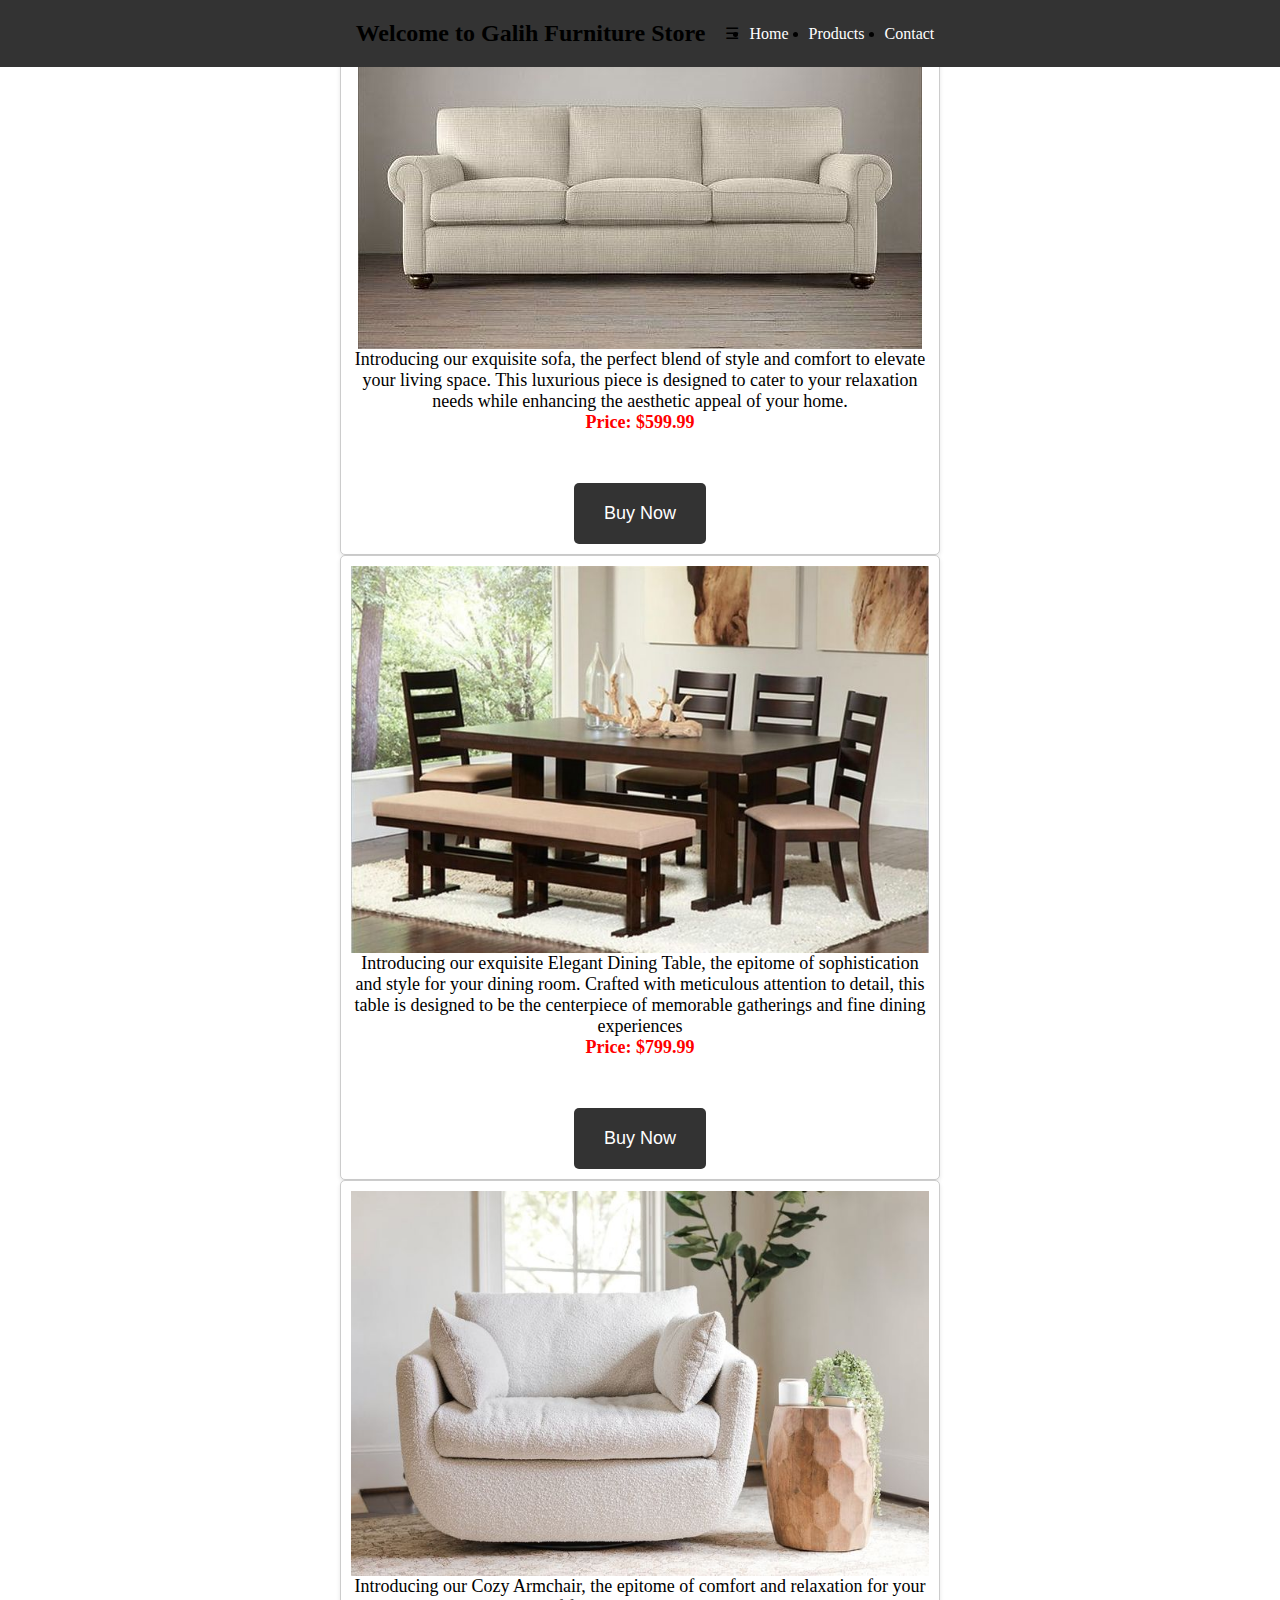
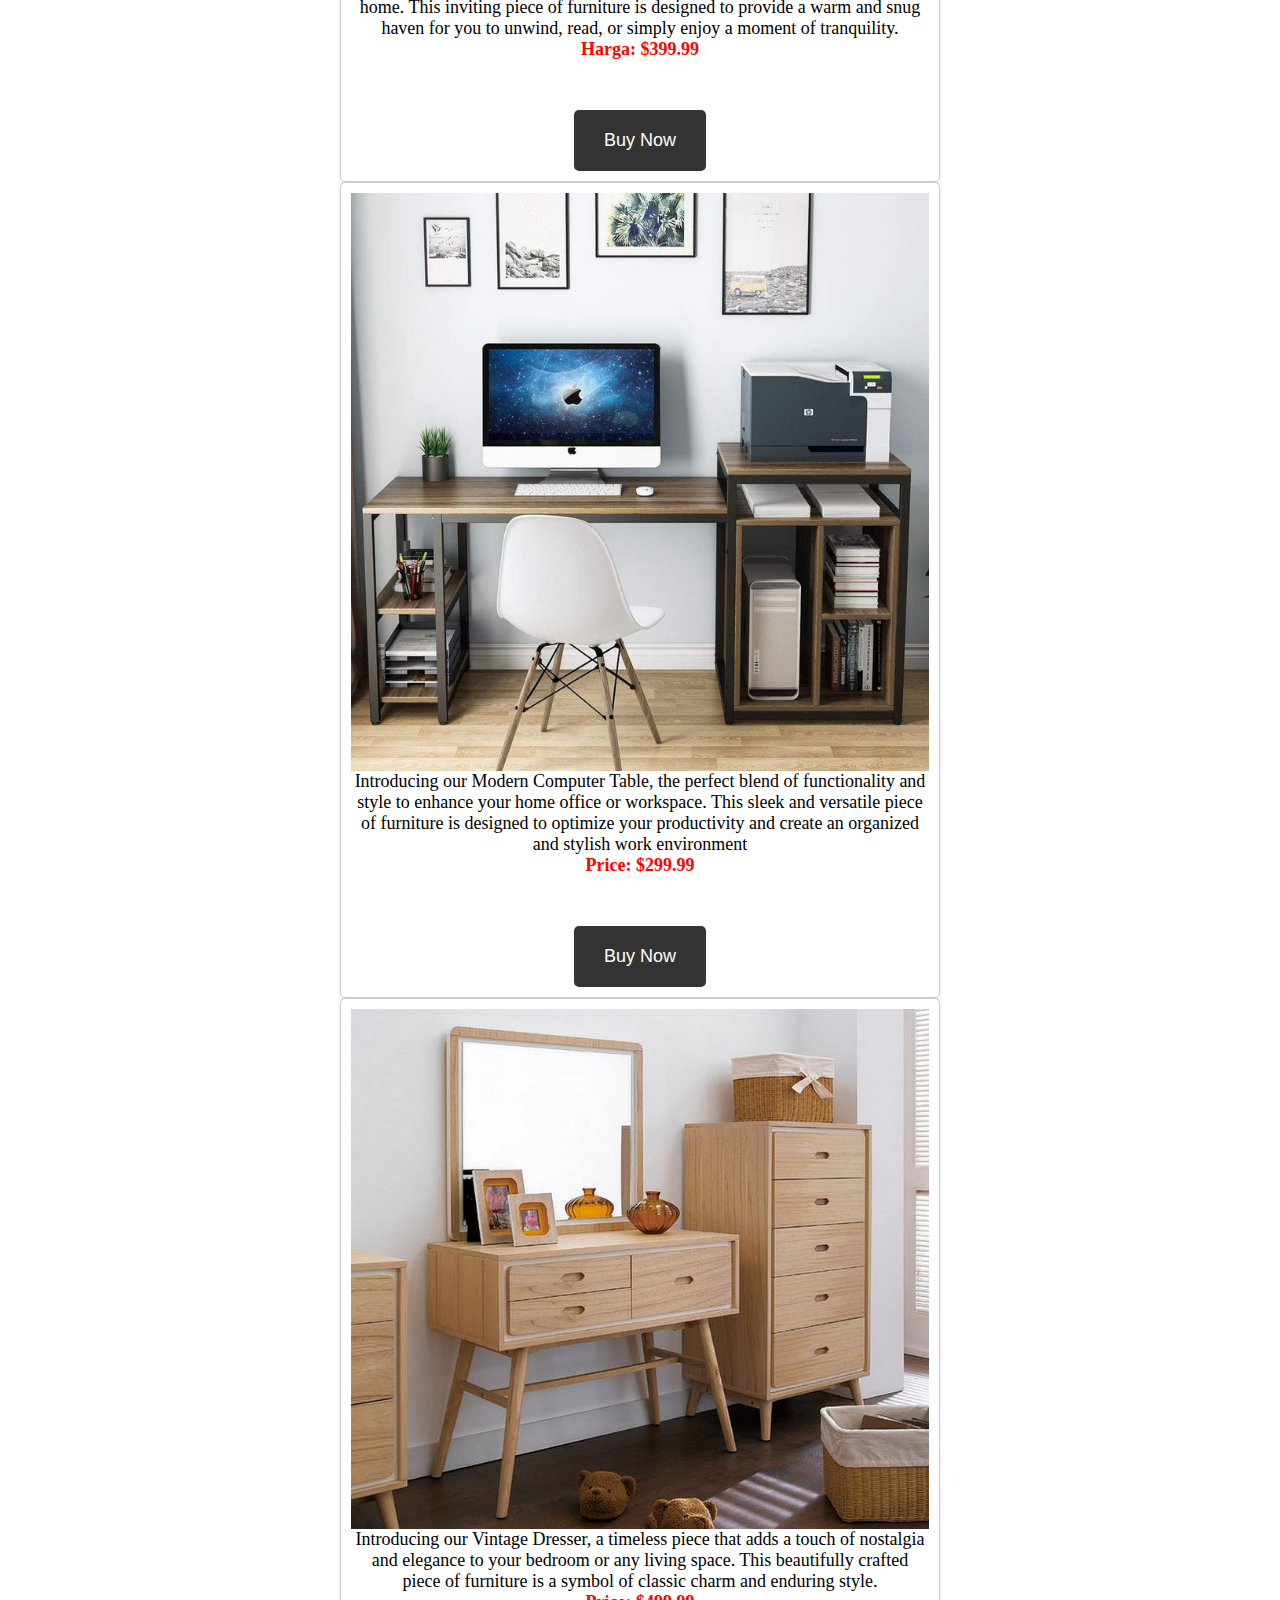
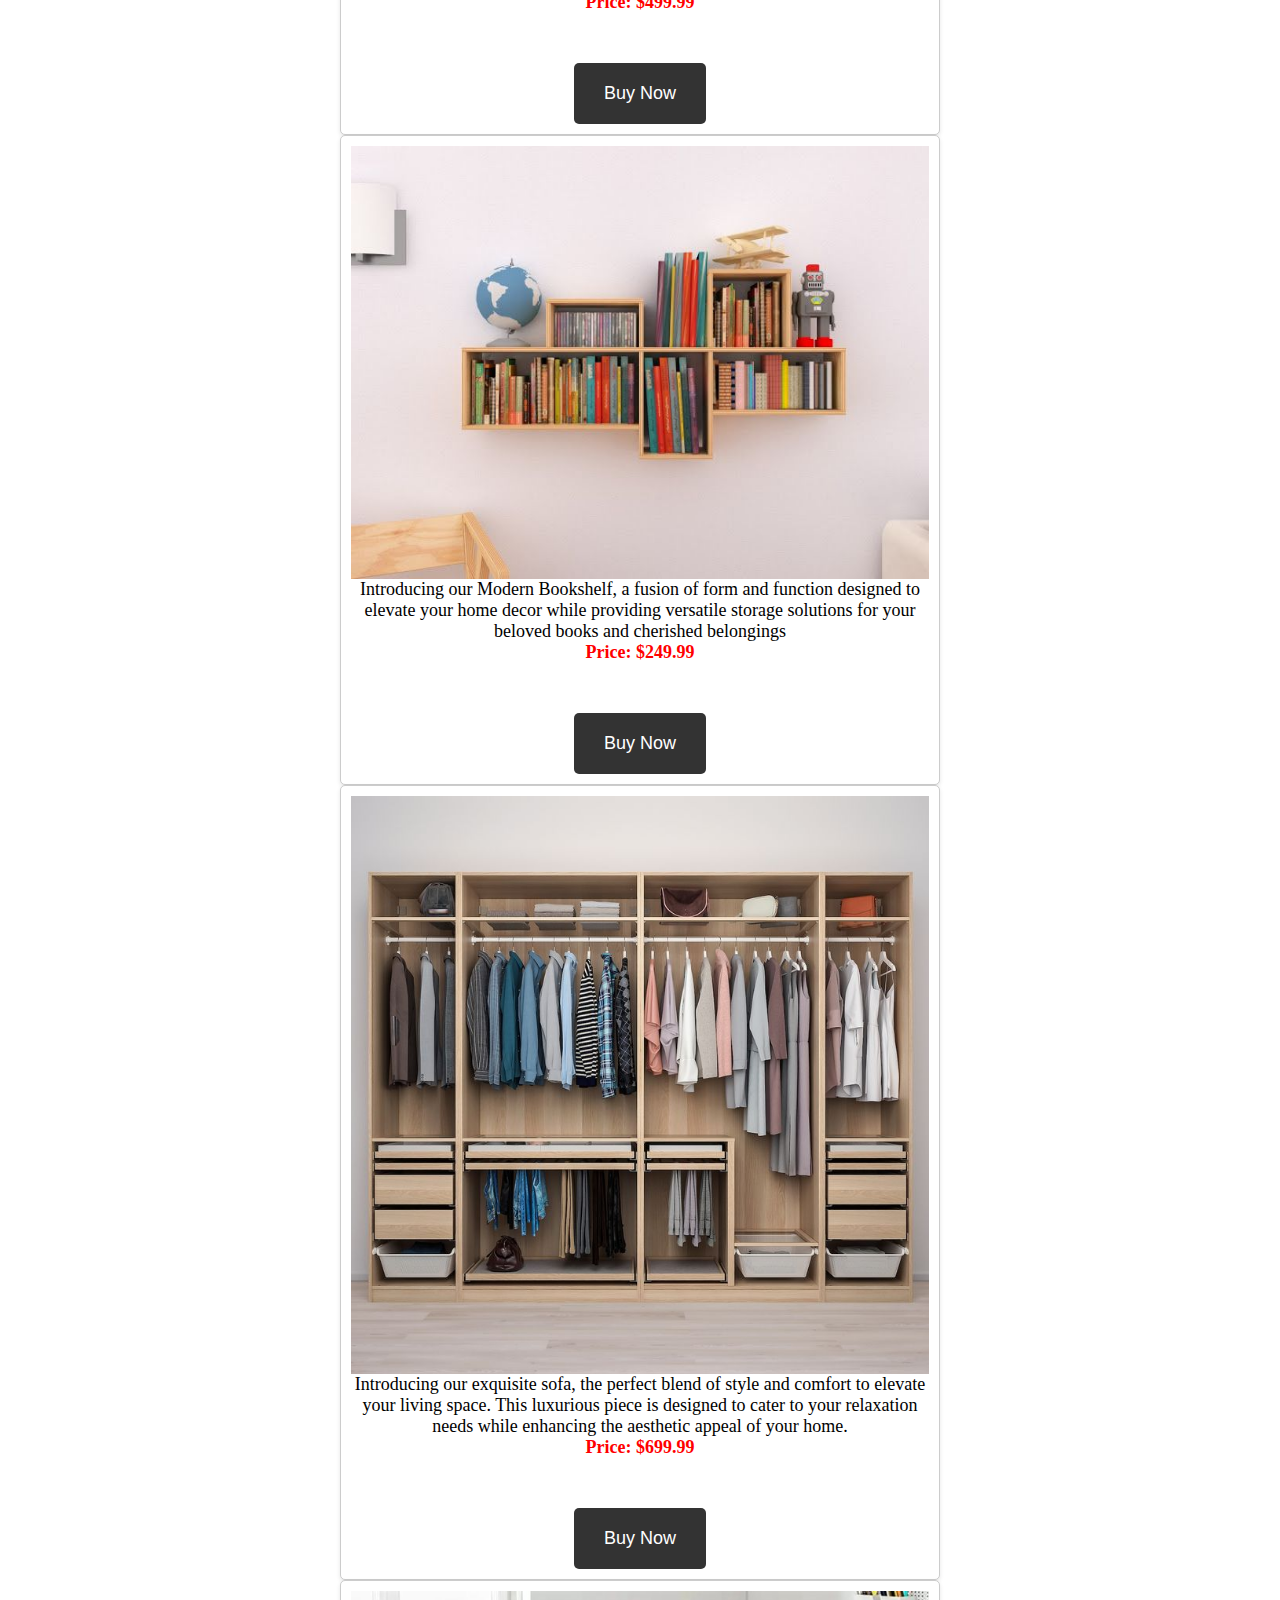
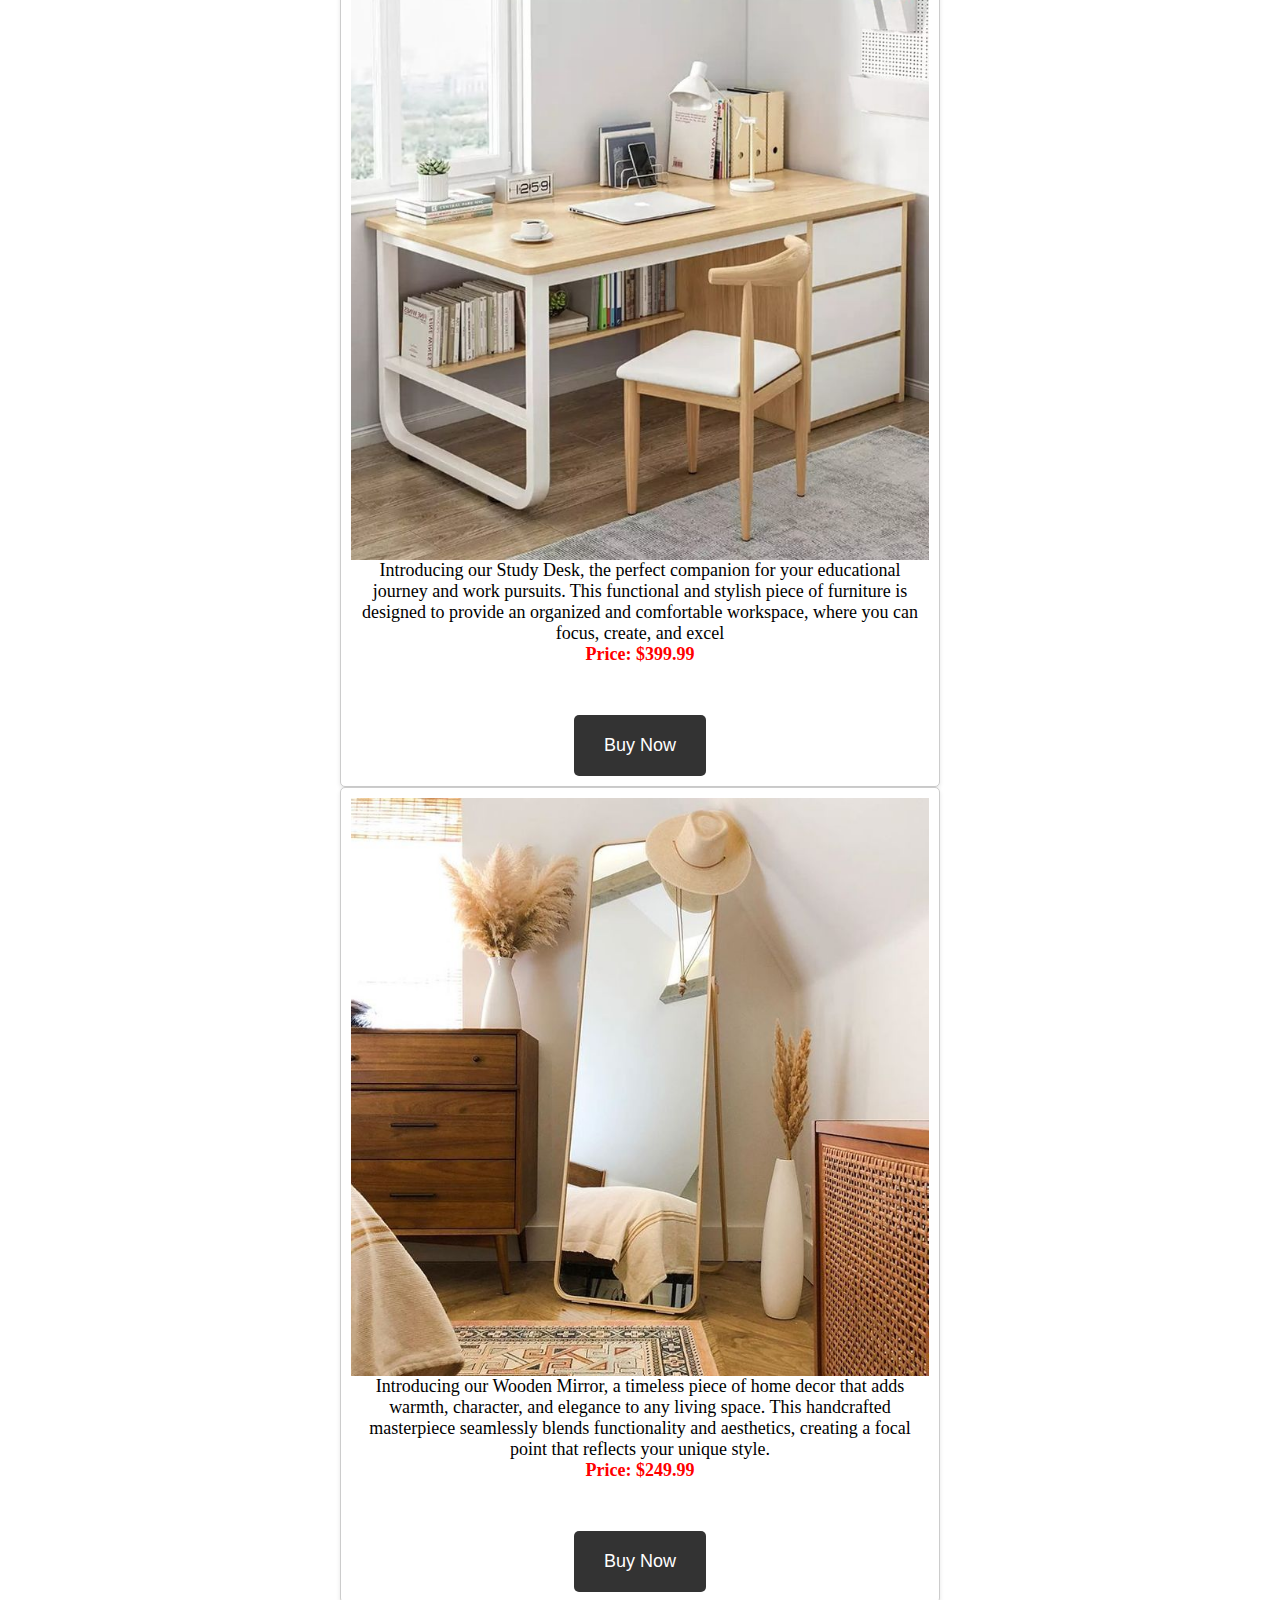
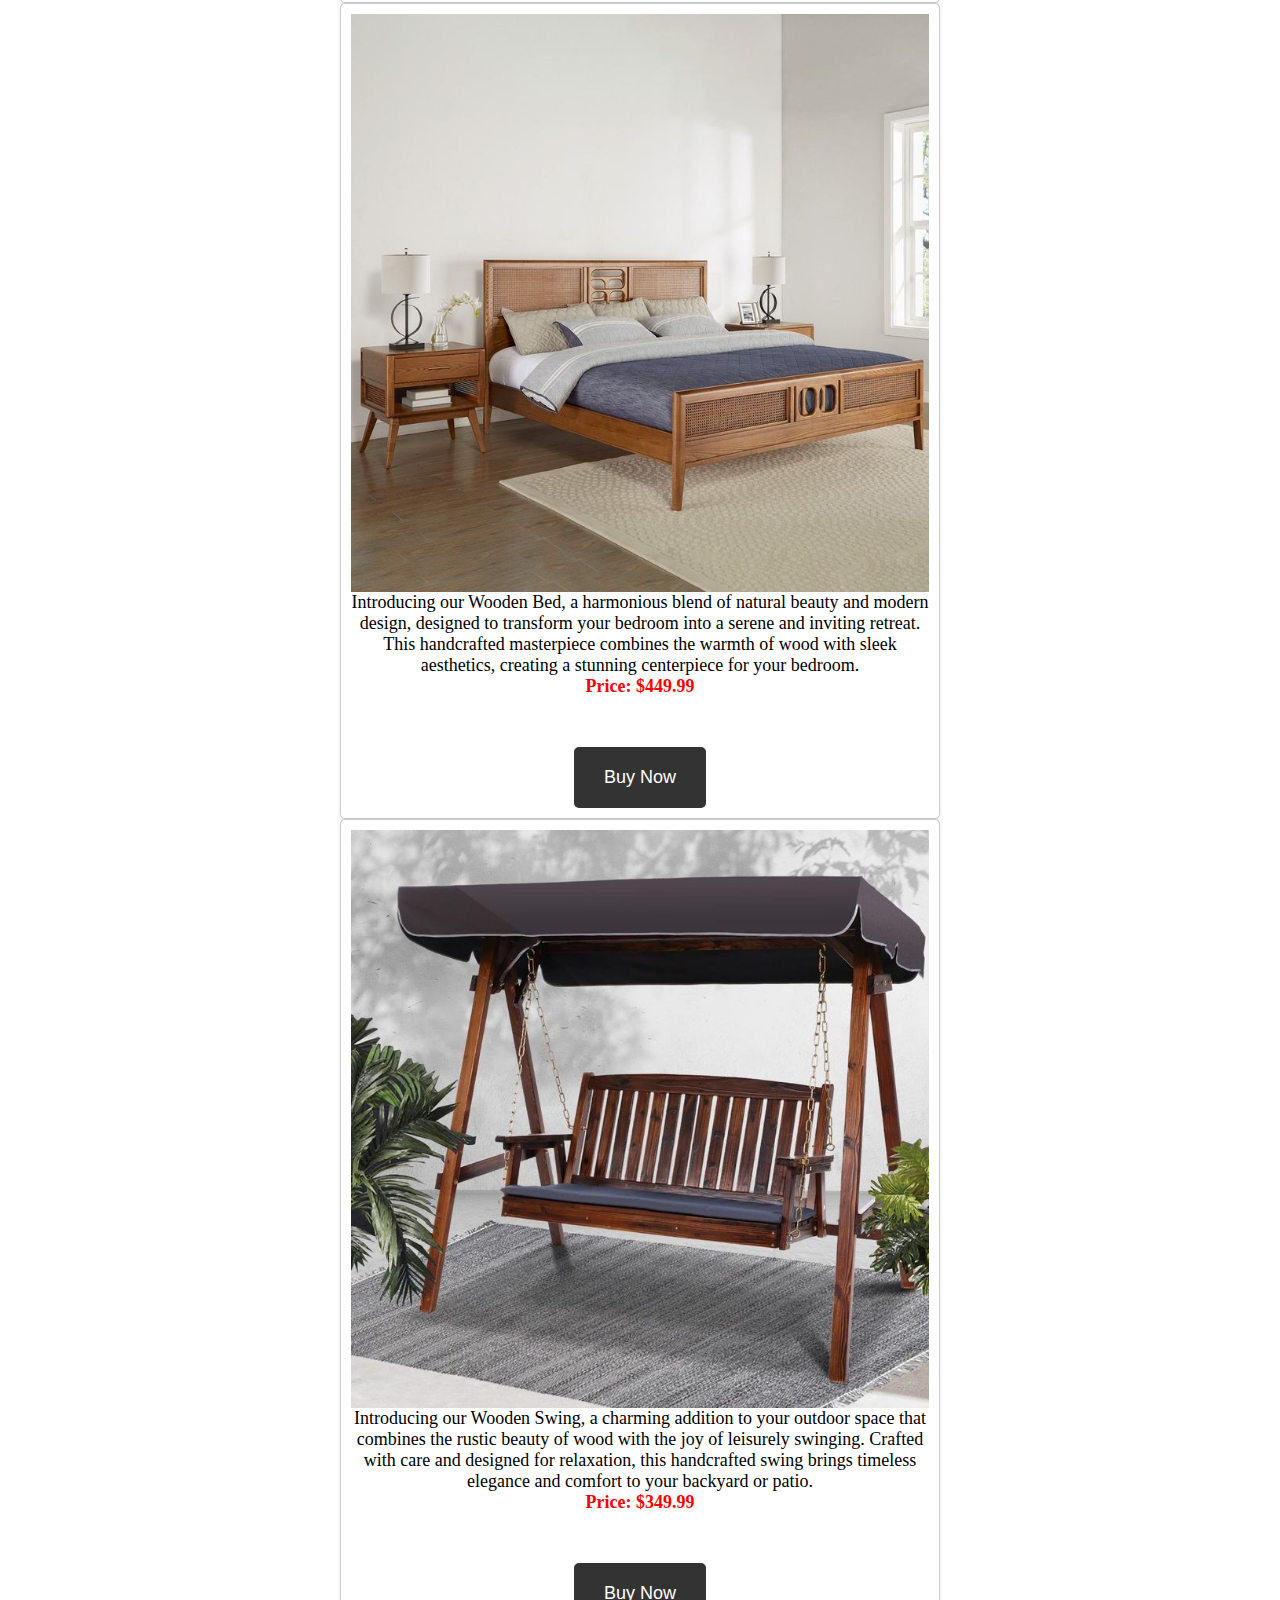
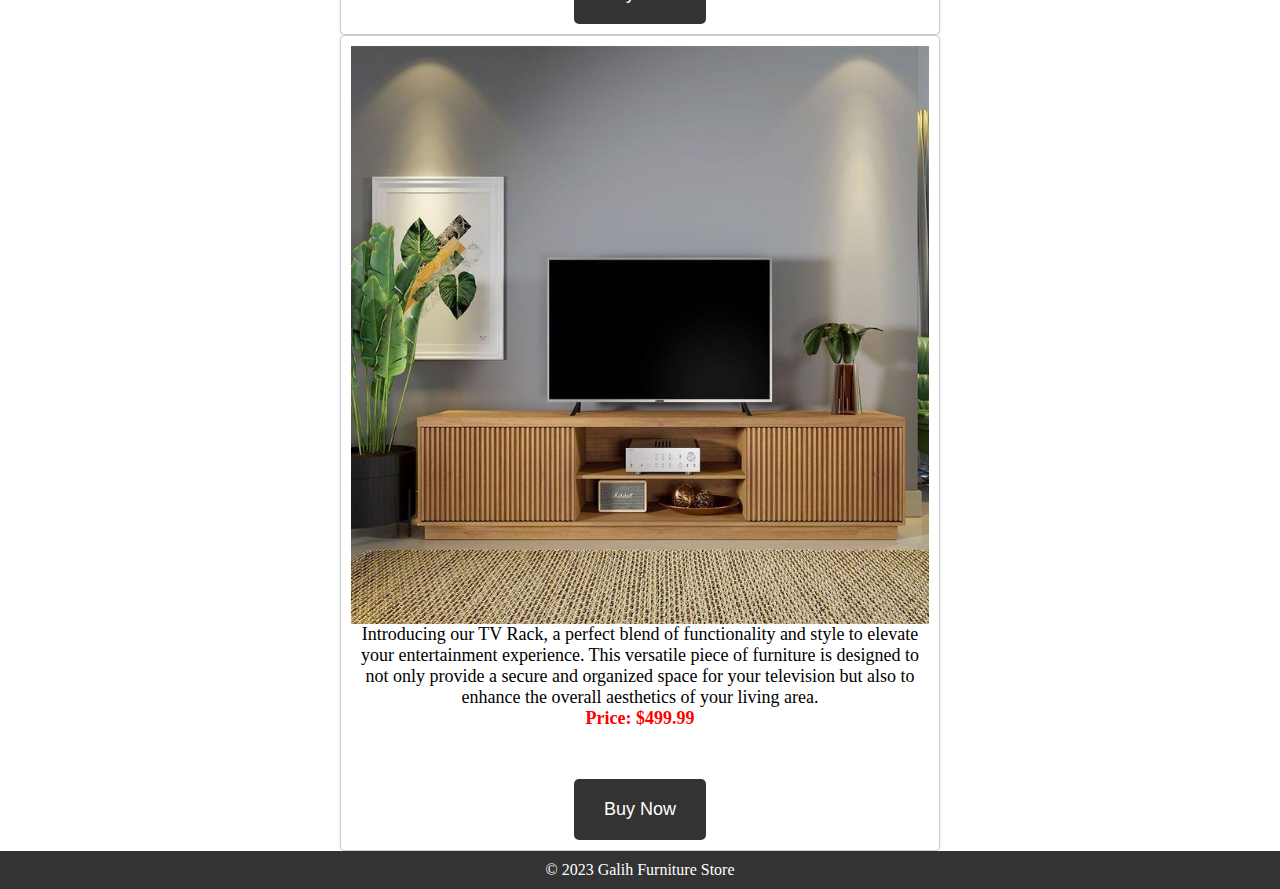
<file: detail.html>
<!DOCTYPE html>
<html lang="en">
<head>
    <meta charset="UTF-8">
    <meta name="viewport" content="width=device-width, initial-scale=1">
    <title> Galih Furniture Store Detail</title>
    <link rel="stylesheet" href="detail.css">
    <script src="script.js"></script>
    <link rel="icon" href="img/logo GF.png" type="image/png">
</head>
<body>
    <header class="fixed-header">
        <nav class="navbar">
            <div><section  class="text">
                <h1>Welcome to Galih Furniture Store</h1></div>
            </section>
            <div class="navbar-nav">&#9776;</div>
            
                <li><a href="index.html#Home"class="article">Home</a></li>
                <li><a href="index.html#products" class="article">Products</a></li>
                <li><a href="index.html#contact"class="article">Contact</a></li>
                <div class="navbar-extra">
                 
                </div>
        </nav>
    </header>
    <section class="home" id="home">
        <!-- Produk Anda -->
    </section>
    <div class="card">
        <section class="sofa" id="sofa"> <!-- Tambahkan id="products" di sini -->
            <!-- Produk Anda -->
        </section>
        <img src="img/sofa.jpeg" alt="Deskripsi Gambar" class="center">
        <p>Introducing our exquisite sofa, the perfect blend of style and comfort to elevate your living space. This luxurious piece is designed to cater to your relaxation needs while enhancing the aesthetic appeal of your home.</p>
        <p class="price">Price: $599.99</p>
        <a href="https://wa.me/+6285962854199">
            <button>Buy Now</button>
        </a>
    </div>
    <div class="card">
        <section class="dintab" id="dintab"> <!-- Tambahkan id="products" di sini -->
            <!-- Produk Anda -->
        </section>
        <img src="img/Dinning table.jpeg" alt="Deskripsi Gambar" class="center">
        <p>Introducing our exquisite Elegant Dining Table, the epitome of sophistication and style for your dining room. Crafted with meticulous attention to detail, this table is designed to be the centerpiece of memorable gatherings and fine dining experiences</p>
        <p class="price">Price: $799.99</p>
        <a href="https://wa.me/+6285962854199">
            <button>Buy Now</button>
        </a>
    </div>
    <div class="card">
        <section class="Armchair" id="Armchair"> <!-- Tambahkan id="products" di sini -->
            <!-- Produk Anda -->
        </section>
        <img src="img/Armchair.jpeg" alt="Deskripsi Gambar" class="center">
        <p>Introducing our Cozy Armchair, the epitome of comfort and relaxation for your home. This inviting piece of furniture is designed to provide a warm and snug haven for you to unwind, read, or simply enjoy a moment of tranquility.</p>
        <p class="price">Harga: $399.99</p>
        <a href="https://wa.me/+6285962854199">
            <button>Buy Now</button>
        </a>
    </div>
    <div class="card">
        <section class="comtab" id="comtab"> <!-- Tambahkan id="products" di sini -->
            <!-- Produk Anda -->
        </section>
        <img src="img/Computer_Table.jpg" alt="Deskripsi Gambar" class="center">
        <p>Introducing our Modern Computer Table, the perfect blend of functionality and style to enhance your home office or workspace. This sleek and versatile piece of furniture is designed to optimize your productivity and create an organized and stylish work environment</p>
        <p class="price">Price: $299.99</p>
        <a href="https://wa.me/+6285962854199">
            <button>Buy Now</button>
        </a>
    </div>
    <div class="card">
        <section class="dresser" id="dresser"> <!-- Tambahkan id="products" di sini -->
            <!-- Produk Anda -->
        </section>
        <img src="img/dresser.jpg" alt="Deskripsi Gambar" class="center">
        <p>Introducing our Vintage Dresser, a timeless piece that adds a touch of nostalgia and elegance to your bedroom or any living space. This beautifully crafted piece of furniture is a symbol of classic charm and enduring style.</p>
        <p class="price">Price: $499.99</p>
        <a href="https://wa.me/+6285962854199">
            <button>Buy Now</button>
        </a>
    </div>
    <div class="card">
        <section class="bookshelft" id="bookshelft"> <!-- Tambahkan id="products" di sini -->
            <!-- Produk Anda -->
        </section>
        <img src="img/bookshelft.jpg" alt="Deskripsi Gambar" class="center">
        <p>Introducing our Modern Bookshelf, a fusion of form and function designed to elevate your home decor while providing versatile storage solutions for your beloved books and cherished belongings</p>
        <p class="price">Price: $249.99</p>
        <a href="https://wa.me/+6285962854199">
            <button>Buy Now</button>
        </a>
    </div>
    <div class="card">
        <section class="wardrobe" id="wardrobe"> <!-- Tambahkan id="products" di sini -->
            <!-- Produk Anda -->
        </section>
        <img src="img/wardrobe.jpg" alt="Deskripsi Gambar" class="center">
        <p>Introducing our exquisite sofa, the perfect blend of style and comfort to elevate your living space. This luxurious piece is designed to cater to your relaxation needs while enhancing the aesthetic appeal of your home.</p>
        <p class="price">Price: $699.99</p>
        <a href="https://wa.me/+6285962854199">
            <button>Buy Now</button>
        </a>
    </div>
    <div class="card">
        <section class="studydesk" id="studydesk"> <!-- Tambahkan id="products" di sini -->
            <!-- Produk Anda -->
        </section>
        <img src="img/studydesk.jpg" alt="Deskripsi Gambar" class="center">
        <p>Introducing our Study Desk, the perfect companion for your educational journey and work pursuits. This functional and stylish piece of furniture is designed to provide an organized and comfortable workspace, where you can focus, create, and excel</p>
        <p class="price">Price: $399.99</p>
        <a href="https://wa.me/+6285962854199">
            <button>Buy Now</button>
        </a>
    </div>
    <div class="card">
        <section class="woodenmirror" id="woodenmirror"> <!-- Tambahkan id="products" di sini -->
            <!-- Produk Anda -->
        </section>
        <img src="img/woodenmirror.jpg" alt="Deskripsi Gambar" class="center">
        <p>Introducing our Wooden Mirror, a timeless piece of home decor that adds warmth, character, and elegance to any living space. This handcrafted masterpiece seamlessly blends functionality and aesthetics, creating a focal point that reflects your unique style.</p>
        <p class="price">Price: $249.99</p>
        <a href="https://wa.me/+6285962854199">
            <button>Buy Now</button>
        </a>
    </div>
    <div class="card">
        <section class="woodenbed" id="woodenbed"> <!-- Tambahkan id="products" di sini -->
            <!-- Produk Anda -->
        </section>
        <img src="img/woodenbed.jpg" alt="Deskripsi Gambar" class="center">
        <p>Introducing our Wooden Bed, a harmonious blend of natural beauty and modern design, designed to transform your bedroom into a serene and inviting retreat. This handcrafted masterpiece combines the warmth of wood with sleek aesthetics, creating a stunning centerpiece for your bedroom.</p>
        <p class="price">Price: $449.99</p>
        <a href="https://wa.me/+6285962854199">
            <button>Buy Now</button>
        </a>
    </div>
    <div class="card">
        <section class="wooden swing" id="wooden swing"> <!-- Tambahkan id="products" di sini -->
            <!-- Produk Anda -->
        </section>
        <img src="img/wooden swing.jpg" alt="Deskripsi Gambar" class="center">
        <p>Introducing our Wooden Swing, a charming addition to your outdoor space that combines the rustic beauty of wood with the joy of leisurely swinging. Crafted with care and designed for relaxation, this handcrafted swing brings timeless elegance and comfort to your backyard or patio.</p>
        <p class="price">Price: $349.99</p>
        <a href="https://wa.me/+6285962854199">
            <button>Buy Now</button>
        </a>
    </div>
    <div class="card">
        <section class="tvrack" id="tvrack"> <!-- Tambahkan id="products" di sini -->
            <!-- Produk Anda -->
        </section>
        <img src="img/TV rack.jpg" alt="Deskripsi Gambar" class="center">
        <p>Introducing our TV Rack, a perfect blend of functionality and style to elevate your entertainment experience. This versatile piece of furniture is designed to not only provide a secure and organized space for your television but also to enhance the overall aesthetics of your living area.</p>
        <p class="price">Price: $499.99</p>
        <a href="https://wa.me/+6285962854199">
            <button>Buy Now</button>
        </a>
    </div>
</body>
</html>
<footer>
    <p>&copy; 2023 Galih Furniture Store</p>
</footer>
</file>
<file: detail.css>
/* CSS untuk animasi perubahan warna pada teks "Welcome" */
h1 {
    animation: color-change 5s infinite;
}
/* CSS untuk layar besar */
/* Anda dapat menentukan gaya CSS yang sesuai di sini */
@media (min-width: 800px) {
    /* Contoh: */
    body:not(.small-screen) .header {
      /* Atur gaya CSS untuk header pada layar besar */
    }
  }
  
  /* CSS untuk layar kecil */
  @media (max-width: 600px) {
    /* Anda dapat menentukan gaya CSS yang sesuai di sini */
    body.small-screen .header {
      /* Atur gaya CSS untuk header pada layar kecil */
    }
  }
@keyframes color-change {
    0% {
        color:hsl(24, 100%, 50%) ; /* Warna pada awal animasi */
    }
    50% {
        color:whitesmoke ; /* Warna saat tengah animasi */
    }
    100% {
        color: hsl(24, 100%, 50%); /* Warna saat animasi selesai */
    }
}
/* Reset some default styles */
* {
    margin: 0;
    padding: 0;
    box-sizing: border-box;
}

/* CSS untuk teks "Welcome" */
.text {
    text-align: center;
    padding: 20px; /* Sesuaikan dengan kebutuhan Anda */
}

h1 {
    font-size: 24px; /* Sesuaikan dengan ukuran font yang diinginkan */
}


/* Tambahkan aturan CSS untuk gambar banner responsif */
.banner img {
    width: 500;
    height: 200px;
    max-width: 1700px;
}
header nav ul li a {
    color: #fff;
    text-decoration: none;
}

/* CSS untuk Navbar */
.fixed-header {
    position: fixed;
    top: 0;
    left: 0;
    width: 100%;
    background-color: #333; /* Ganti dengan warna latar belakang yang sesuai */
    z-index: 1000;
}

.fixed-header nav {
    display: flex;
    justify-content: center;
    align-items: center;
}

.fixed-header ul {
    list-style: none;
    display: flex;
    justify-content: center;
}

.fixed-header li {
    margin: 0 10px;
}

.fixed-header a {
    text-decoration: none;
    color: #fff; /* Warna teks non-aktif */
    transition: color 0.3s; /* Efek transisi warna saat hover */
}

.fixed-header a:hover {
    color: hsl(24, 100%, 50%); /* Warna teks saat dihover */
}

.fixed-header a.active {
    color: #ff5733; /* Warna teks aktif (yang sedang diklik) */
}
body {
    text-align: center;
}
.center {
    display: block;
    margin: 0 auto;
}
.price {
    font-size: 24px;
    font-weight: bold;
}
.card {
    background-color: #fff;
    border: 1px solid #ccc;
    border-radius: 5px;
    padding: 50px;
    box-shadow: 0 2px 4px rgba(0, 0, 0, 0.1);
}
/* Add this CSS for the fixed navigation bar */
header {
    position: fixed;
    top: 0;
    width: 100%;
    background-color: #333; /* Set your desired background color */
    z-index: 100; /* To ensure it's above other elements */
}
/* CSS untuk card produk */
.card {
    background-color: #fff;
    border: 1px solid #ccc;
    border-radius: 5px;
    padding: 10px;
    box-shadow: 0 2px 4px rgba(0, 0, 0, 0.1);
    max-width: 600px; /* Lebar maksimum card */
    margin: 0 auto; /* Pusatkan card secara horizontal */
    text-align: center;
}

.card img.center {
    display: block;
    margin: 0 auto;
    max-width: 100%; /* Pastikan gambar sesuai lebar card */
}

.card p {
    font-size: 18px;
}

.price {
    font-size: 24px;
    color: red;
    font-weight: bold;
}

.card button {
    background-color: #333;
    color: #fff;
    padding: 20px 30px;
    border: none;
    border-radius: 5px;
    font-size: 18px;
    cursor: pointer;
    margin-top: 50px;
}

.card button:hover {
    background-color: hsl(24, 100%, 50%)
}
/* CSS untuk footer */
footer {
    background-color: #333; /* Warna latar belakang footer */
    color: #fff; /* Warna teks footer */
    text-align: center;
    padding: 10px 0;
}
</file>
